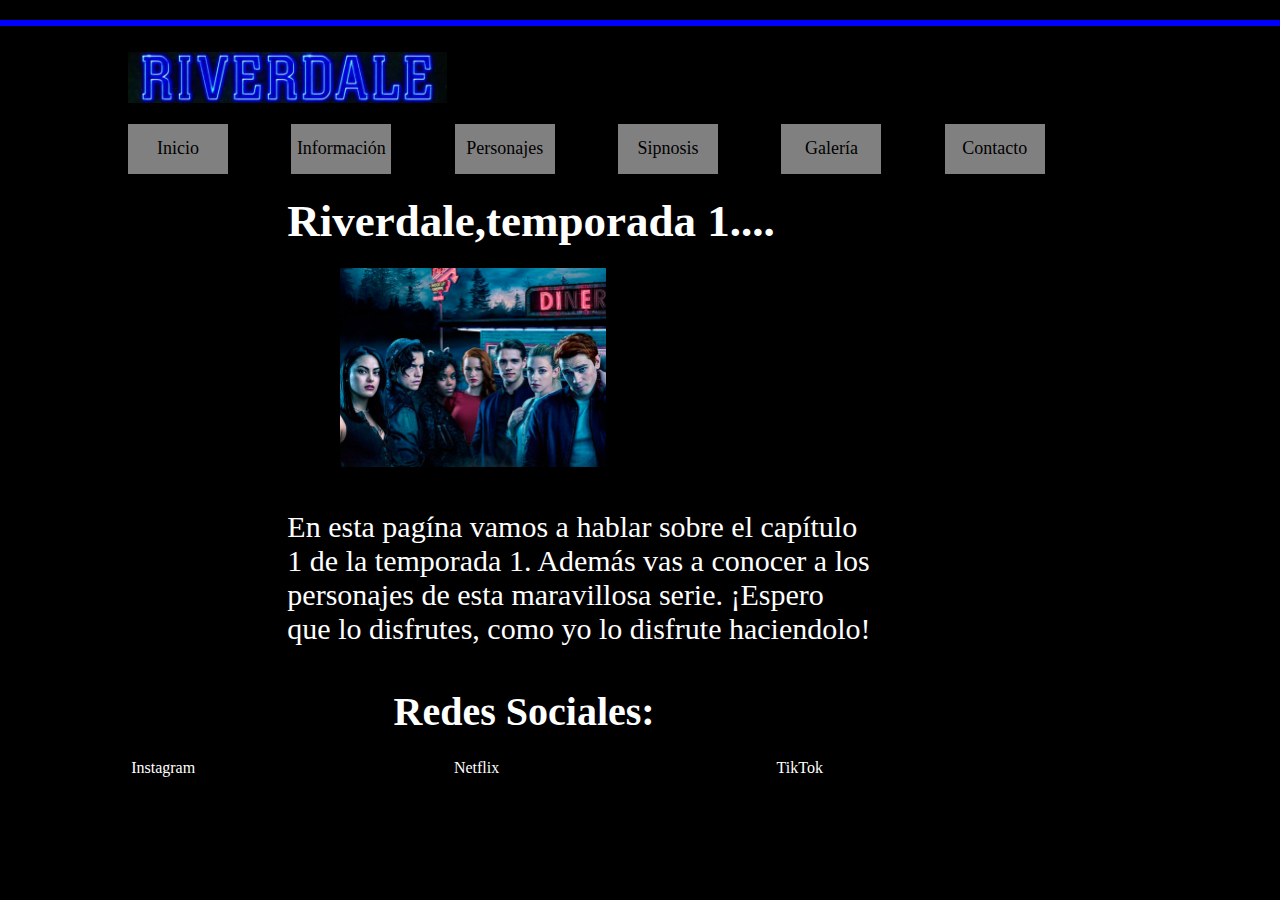
<file: index.html>
<!DOCTYPE html>
<html lang="en">
<head>
    <meta charset="UTF-8">
    <meta http-equiv="X-UA-Compatible" content="IE=edge"
     <meta name="viewport" content="width=device-width, initial-scale=1.0">
     <link rel="stylesheet" href="css/style.css">
    
    <title>Riverdale</title>
   </head>
<body>
     <img class="imagen" src="fotos/riverdale iconoo.png">

    <nav>
        <article>
        <ul>
            <div><li><a href="index.html">Inicio</a></li></div>
        <div><li><a href="información.html">Información</a></li></div>
        <div><li><a href="Personajes.html">Personajes</a></li></div>
        <div><li><a href="Sipnosis.html">Sipnosis</a></li></div>
        <div><li><a href="Galería.html">Galería</a></li></div>
        <div><li><a href="Contacto.html">Contacto</a></li></div>
        </ul>
    </article>
        </nav>  
        <h2>Riverdale,temporada 1....</h2>
         <img class="imagen1" src="fotos/Riverdale imagen 1.jpg">
        <p class="parrafo1">En esta pagína vamos a hablar sobre el capítulo 1 de la temporada 1.
            Además vas a conocer a los personajes de esta maravillosa serie.
            ¡Espero que lo disfrutes, como yo lo disfrute haciendolo!
        </p>
      <h3 class="redes">Redes Sociales:</h3> 
      
</body>
<footer>
  
  
  <li><a href="https://www.instagram.com/thecwriverdale/?hl=es"></a>Instagram</li>
   <li><a href="https://www.netflix.com/search?q=river&jbv=80133311"></a>Netflix</li>
   <li><a href="https://www.tiktok.com/@rivervale"></a>TikTok</li> 
</footer>
</html>
</file>
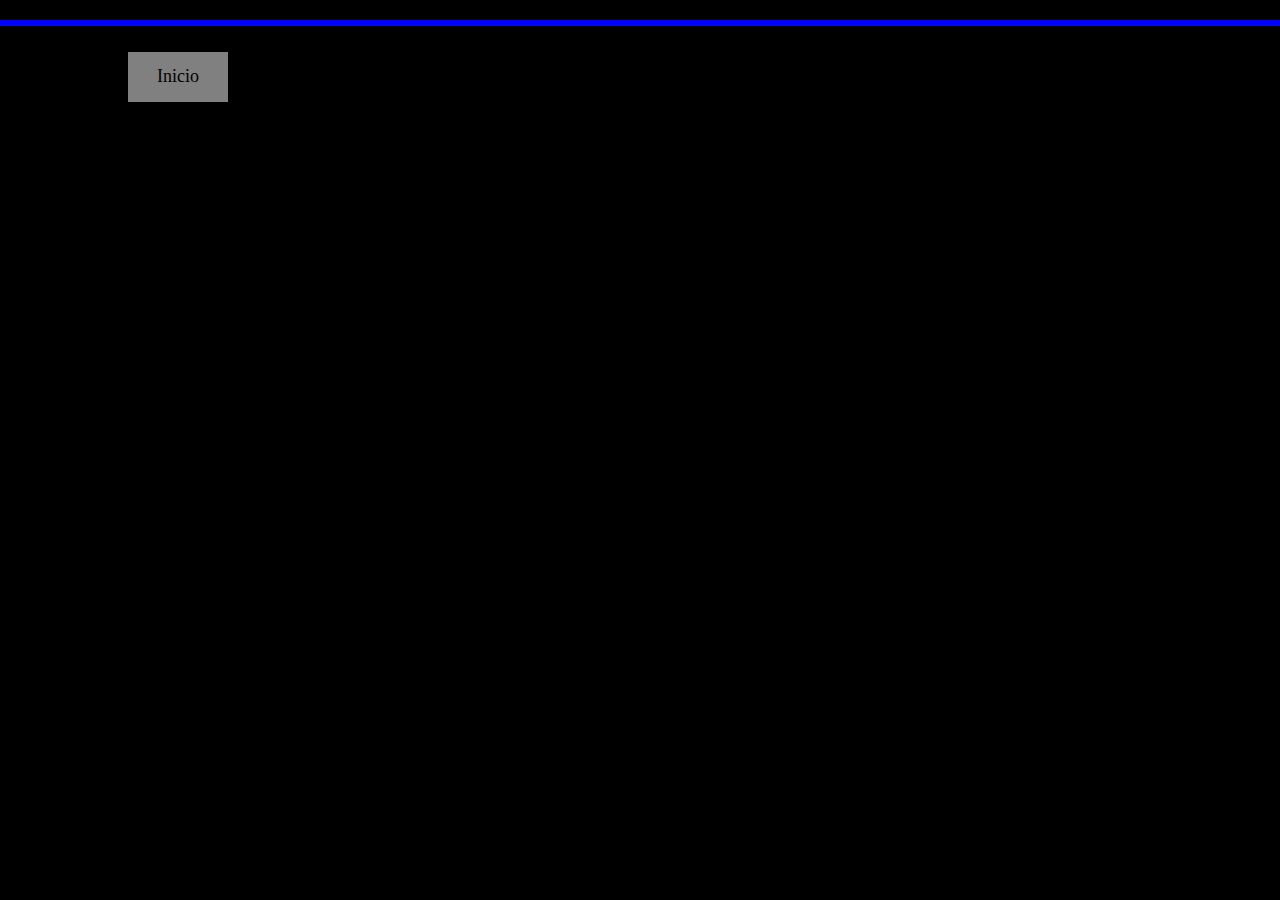
<file: Contacto.html>
<!DOCTYPE html>
<html lang="en">
<head>
    <meta charset="UTF-8">
    <meta http-equiv="X-UA-Compatible" content="IE=edge">
    <meta name="viewport" content="width=device-width, initial-scale=1.0">
    <link rel="stylesheet" href="css/style.css">
    <title>Document</title>
</head>
<body>
   <nav>
        <ul>
           
            <div><li><a href="index.html">Inicio</a></li></div>
        </ul>
    </nav> 
</body>
</html>
</file>
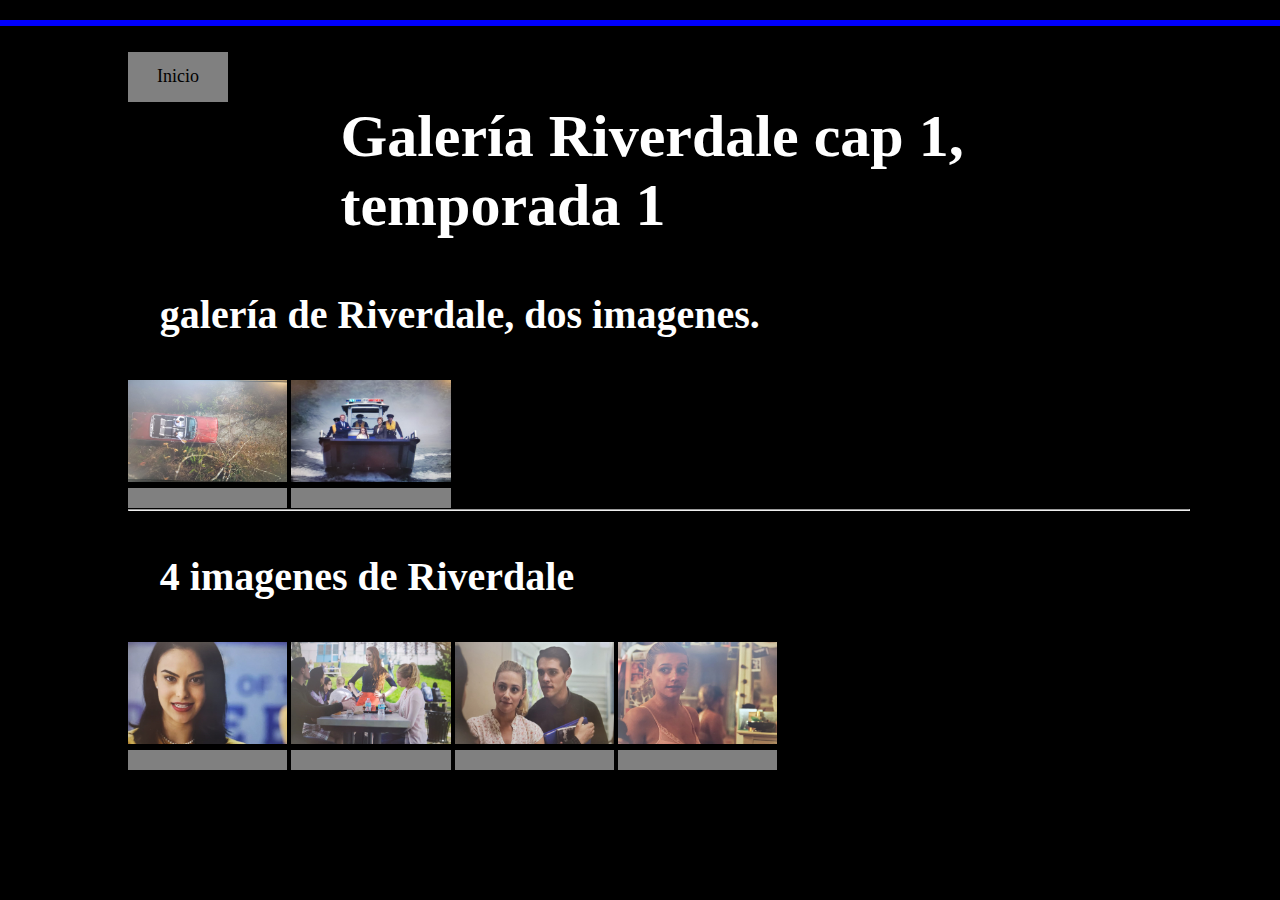
<file: Galería.html>
<!DOCTYPE html>
<html lang="en">
<head>
    <meta charset="UTF-8">
    <meta http-equiv="X-UA-Compatible" content="IE=edge">
    <meta name="viewport" content="width=device-width, initial-scale=1.0">
    <link rel="stylesheet" href="css/style.css">
    <link rel="stylesheet" href=
    "css/lightbox.min.css">
     
    <title>Galería Riverdale </title>
</head>
<body>
    <nav>
    	<ul>
    		 <div><li><a href="index.html">Inicio</a></li></div>
    	</ul>
    </nav>
    <h1 class="galeria">Galería Riverdale cap 1, temporada 1</h1>
    <section>
    <h3>galería de Riverdale, dos imagenes.</h3>
    <section>
        <article>
      <a class="example-image-link" href="fotos/escena-1.jpg" data-lightbox="example-1"><img class="example-image" src="fotos/escena-1.jpg" alt="imagen-1" /></a>
      <a class="example-image-link" href="fotos/escena-2.jpg"  data-lightbox="example-2" data-title="Optional caption."><img class="example-image" src="fotos/escena-2.jpg" alt="image-1"/></a>
 </article>
    <hr />

    <h3>4 imagenes de Riverdale</h3>

    <article>
      <a class="example-image-link" href="fotos/escena-3.jpg"data-lightbox="example-set" data-title="Click the right half of the image to move forward."><img class="example-image" src="fotos/escena-3.jpg" 
        alt=""/></a>
      <a class="example-image-link" href="fotos/escena-4.jpg" data-lightbox="example-set" data-title="Or press the right arrow on your keyboard."><img class="example-image" src="fotos/escena-4.jpg" alt="" /></a>
      <a class="example-image-link" href="fotos/escena-5.jpg" data-lightbox="example-set" data-title="The next image in the set is preloaded as you're viewing."><img class="example-image" src="fotos/escena-5.jpg" alt="imagen-5" /></a>
      <a class="example-image-link" href="fotos/escena-6.jpg" data-lightbox="example-set" data-title="Click anywhere outside the image or the X to the right to close."><img class="example-image" src="fotos/escena-6.jpg" alt="" /></a>
    </article>
  </section>
    <script src="js/lightbox-plus-jquery.min.js"></script>
</body>
</html>
</file>
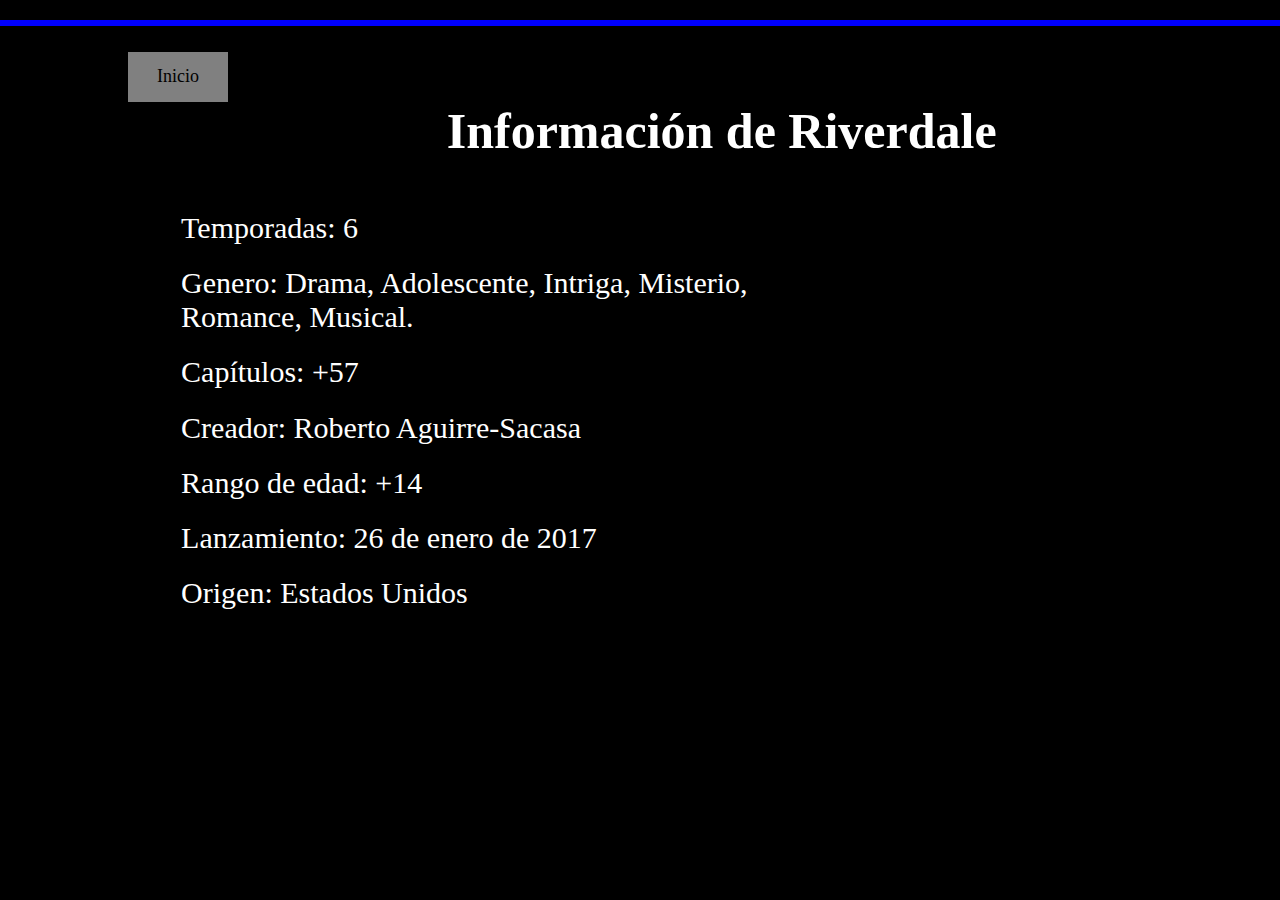
<file: información.html>
<!DOCTYPE html>
<html lang="en">
<head>
    <meta charset="UTF-8">
    <meta http-equiv="X-UA-Compatible" content="IE=edge">
    <meta name="viewport" content="width=device-width, initial-scale=1.0">
    <link rel="stylesheet" href="css/style.css">
    <title>información</title>
    
</head>
<body>
    <nav>
        <ul>
           
            <div><li><a href="index.html">Inicio</a></li></div>
        </ul>
    </nav>
    <h1 class="titulo1">Información de Riverdale</h1>
 <p class="parra2">Temporadas: 6</p>              
 <p class="parra3">Genero: Drama, Adolescente, Intriga, Misterio, Romance, Musical.</p>    
 <p class="parra4">Capítulos: +57</p>              
 <p class="parra5">Creador: Roberto Aguirre-Sacasa</p> 
 <p class="parra6">Rango de edad: +14</p>         
 <p class="parra7">Lanzamiento: 26 de enero de 2017</p> 
 <p class="parra8">Origen: Estados Unidos</p>        
</body>
</html>
</file>
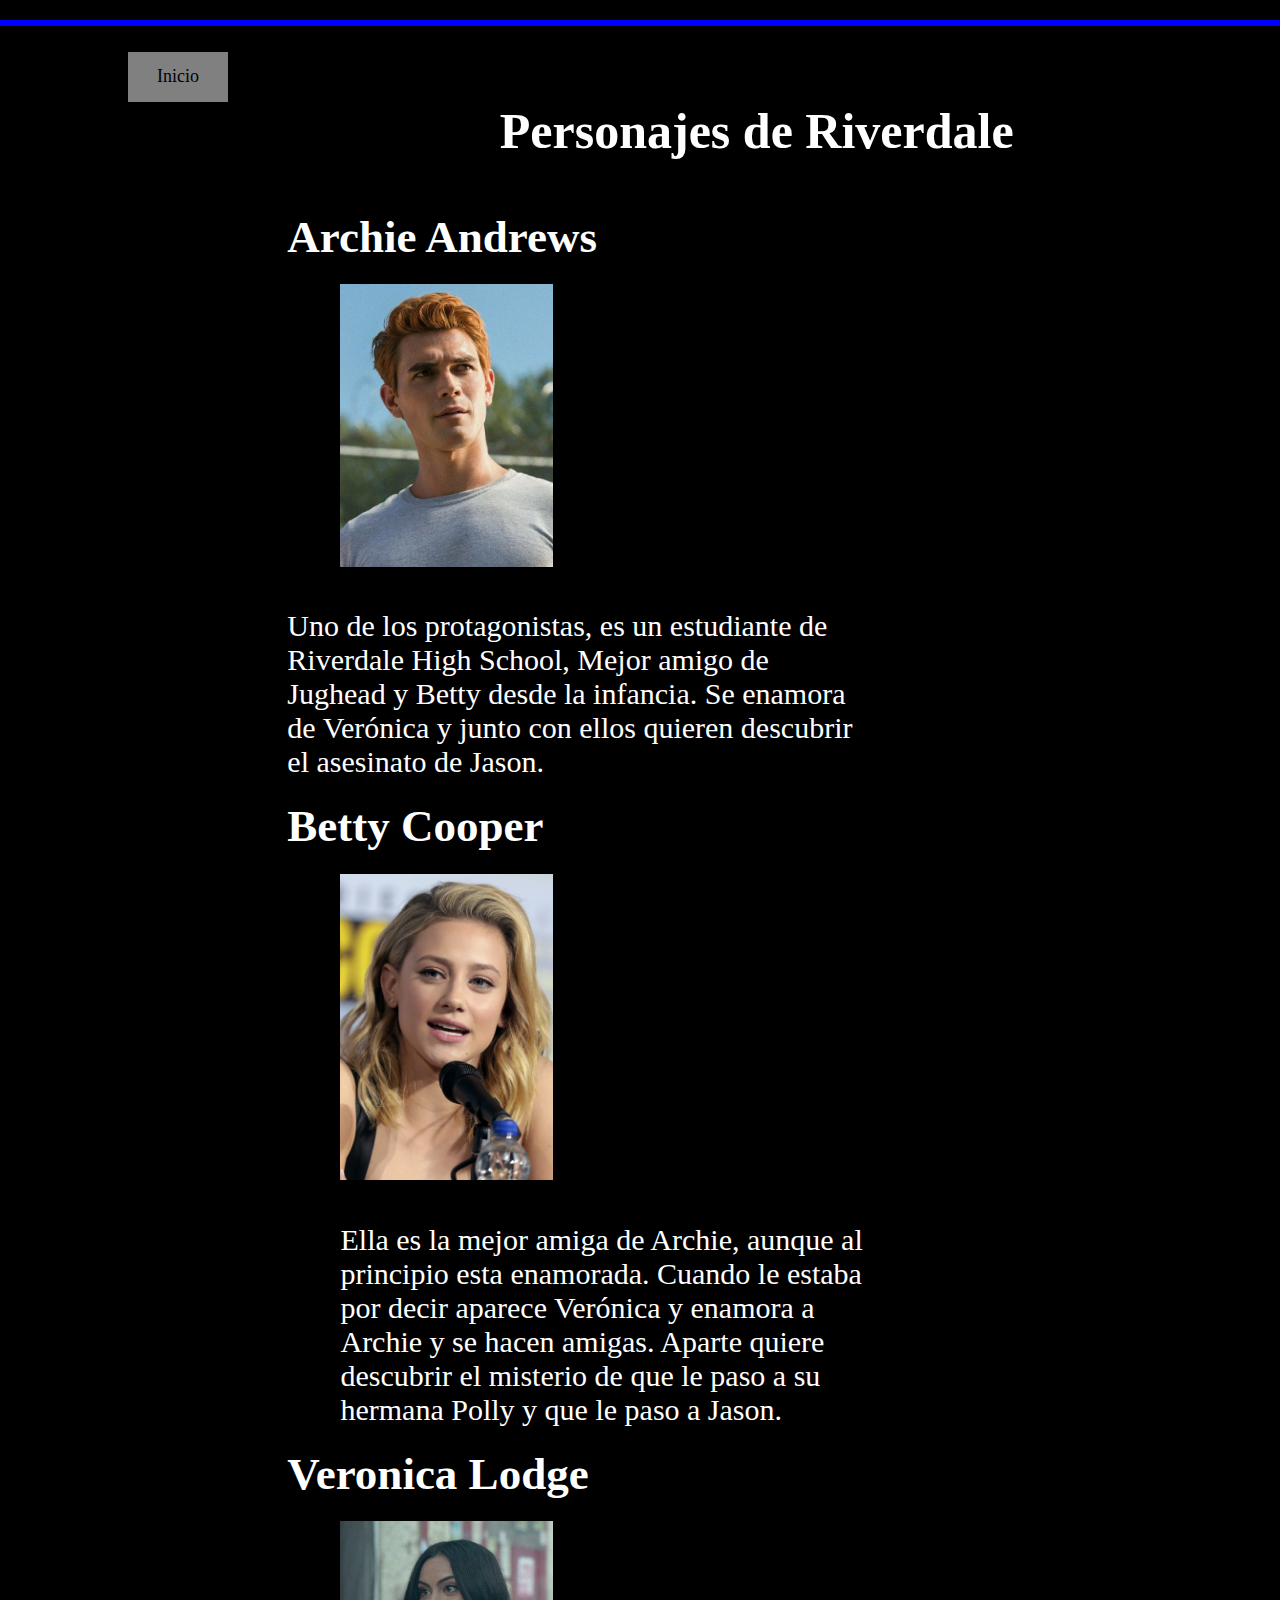
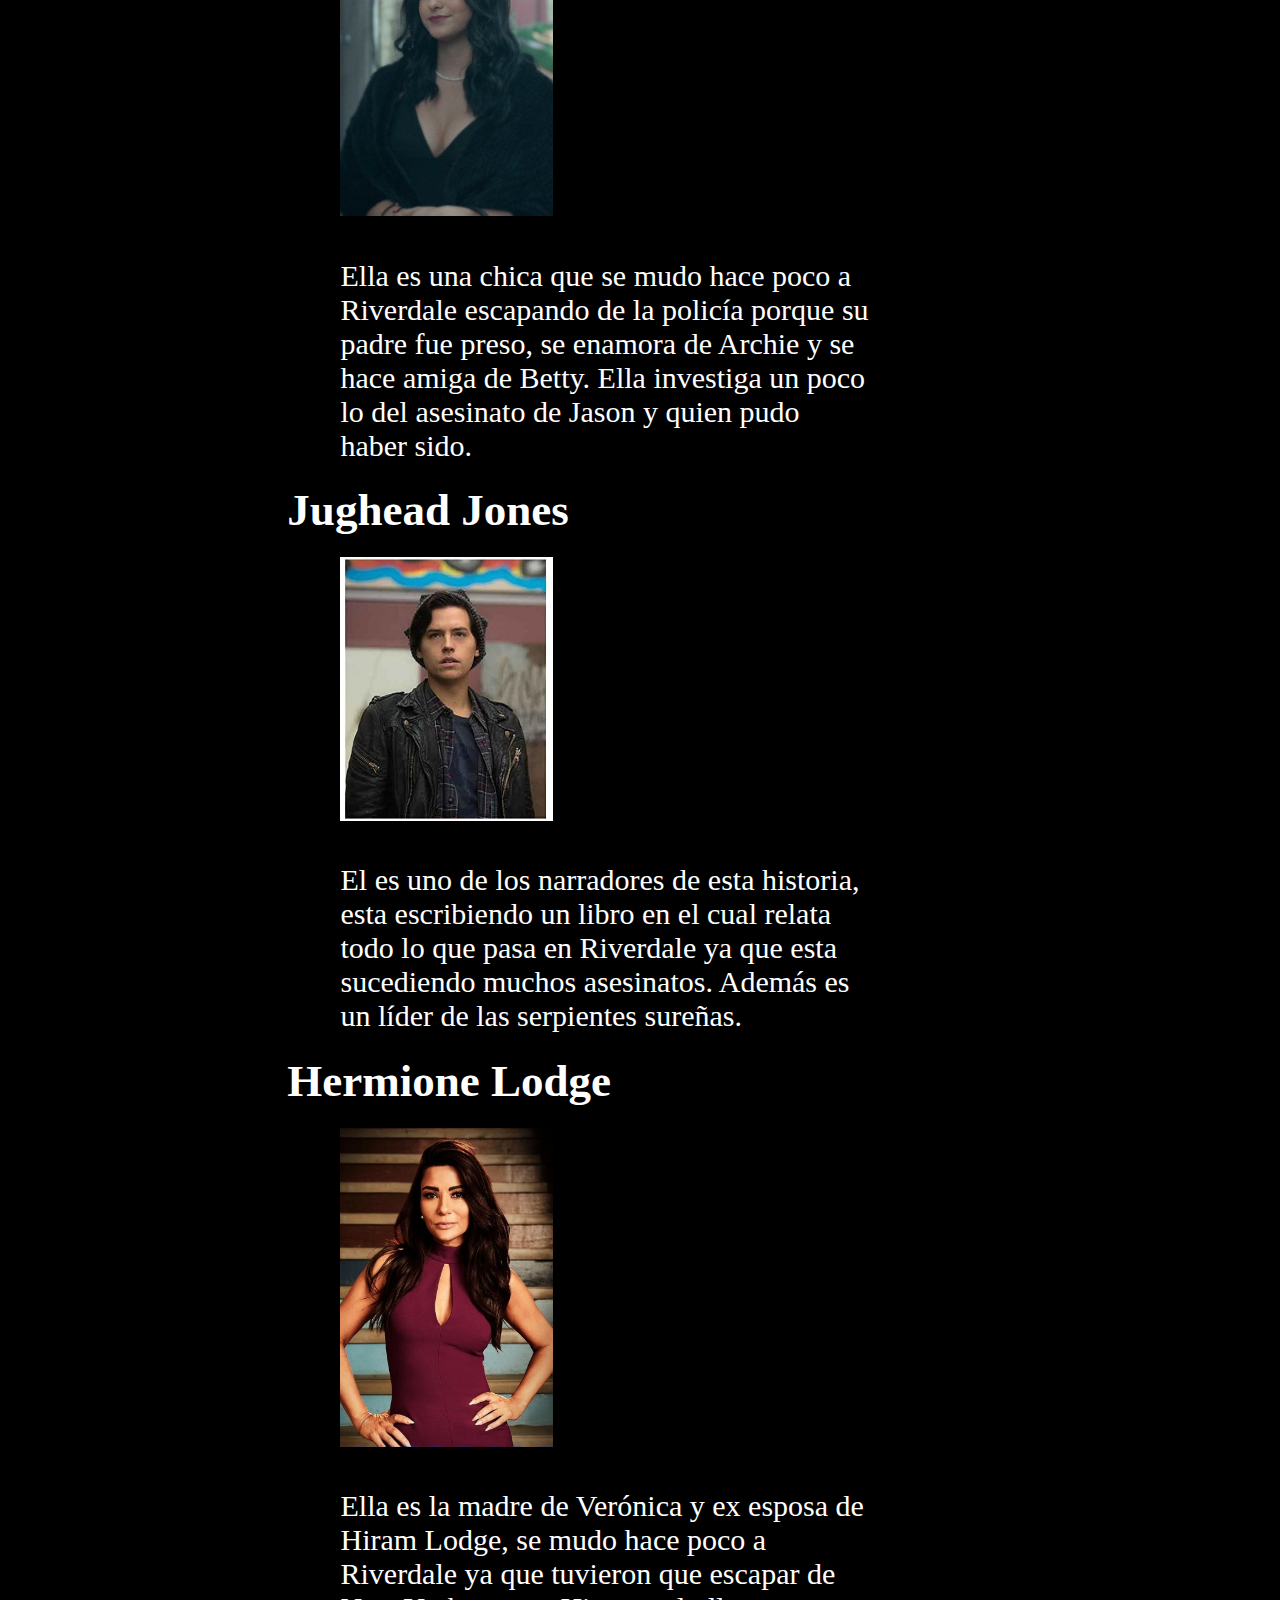
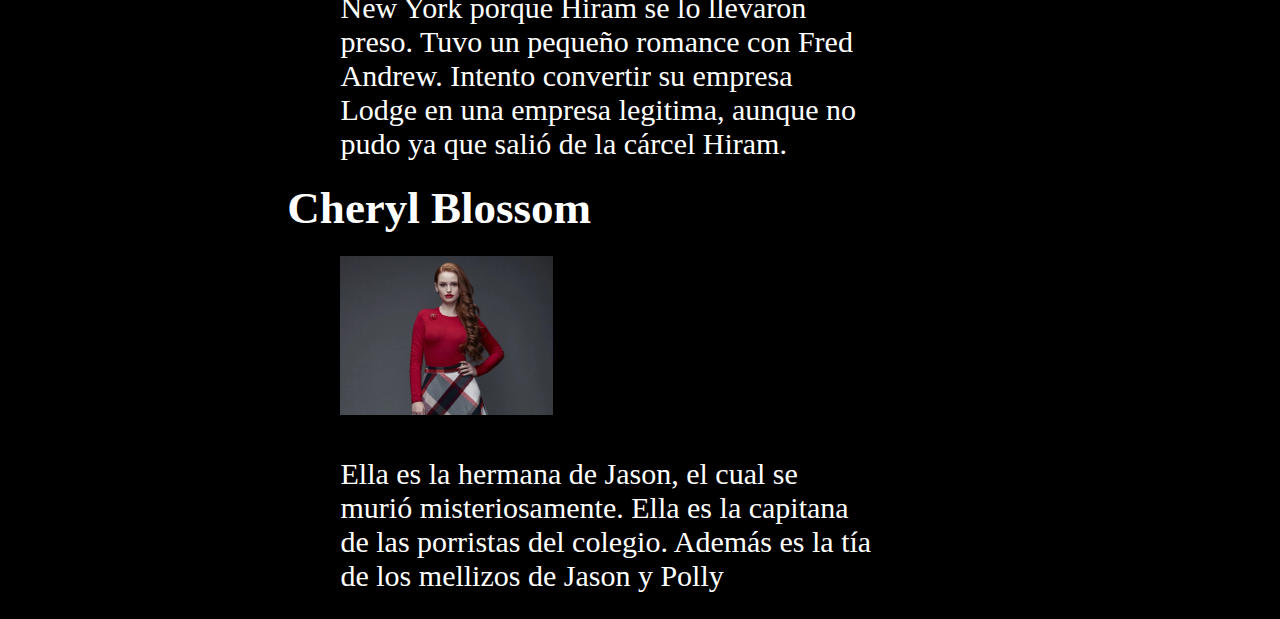
<file: Personajes.html>
<!DOCTYPE html>
<html lang="en">
<head>
    <meta charset="UTF-8">
    <meta http-equiv="X-UA-Compatible" content="IE=edge">
    <meta name="viewport" content="width=device-width, initial-scale=1.0">
    <link rel="stylesheet" href="css/style.css">
    <title>Personajes</title>
   
</head>
<body>
  <nav>
        <ul>
           
            <div><li><a href="index.html">Inicio</a></li></div>
        </ul>
    </nav>
   <h1>Personajes de Riverdale</h1>
 <h2>Archie Andrews</h2>  
 <img class="img1" src="fotos/archie.jpg">
 <p class="parrafo1"> Uno de los protagonistas, es
       un estudiante de Riverdale 
    High School, Mejor amigo de 
    Jughead y Betty desde la 
    infancia. Se enamora de 
    Verónica y junto con ellos
    quieren descubrir el asesinato
    de Jason.
    </p> 
    

    <h2>Betty Cooper</h2>
    <img class="img2" src="fotos/Betty.jpg">
    <p class="parrafo2">Ella es la mejor amiga de 
        Archie, aunque al principio 
        esta enamorada. Cuando
        le estaba por decir aparece
        Verónica y enamora a 
        Archie y se hacen amigas. 
        Aparte quiere descubrir el
        misterio de que le paso a 
        su hermana Polly y que le 
        paso a Jason.
        </p>
        
        
        <h2>Veronica Lodge</h2>
        <img class="img3" src="fotos/Veronica.jpg">
        <p class="parrafo3">Ella es una chica que se 
            mudo hace poco a 
            Riverdale escapando
            de la policía porque su
            padre fue preso, se 
            enamora de Archie y se 
            hace amiga de Betty. 
            Ella investiga un poco 
            lo del asesinato de 
            Jason y quien pudo
            haber sido.</p>
            
           
            <h2>Jughead Jones</h2>
            <img class="img4" src="fotos/Jughead.jpg">
            <p class="parrafo4">El es uno de los
                narradores de esta
                historia, esta escribiendo
                un libro en el cual relata 
                todo lo que pasa en
                Riverdale ya que esta
                sucediendo muchos
                asesinatos. Además es un 
                líder de las serpientes
                sureñas.</p>
                
                
                <h2>Hermione Lodge</h2>
                <img class="img5" src="fotos/hermione.webp" >
                <p class="parrafo5">Ella es la madre de Verónica y ex 
                    esposa de Hiram Lodge, se mudo
                    hace poco a Riverdale ya que 
                    tuvieron que escapar de New York 
                    porque Hiram se lo llevaron preso. 
                    Tuvo un pequeño romance con Fred 
                    Andrew. Intento convertir su
                    empresa Lodge en una empresa
                    legitima, aunque no pudo ya que 
                    salió de la cárcel Hiram.</p>
                    
                   
                    <h2>Cheryl Blossom</h2>
                     <img class="img6" src="fotos/Cheryl 1.webp">
                    <p class="parrafo6">Ella es la hermana de 
                        Jason, el cual se 
                        murió
                        misteriosamente. Ella 
                        es la capitana de las 
                        porristas del colegio. 
                        Además es la tía de 
                        los mellizos de Jason 
                        y Polly</p>
                       
</body>
</html>
</file>
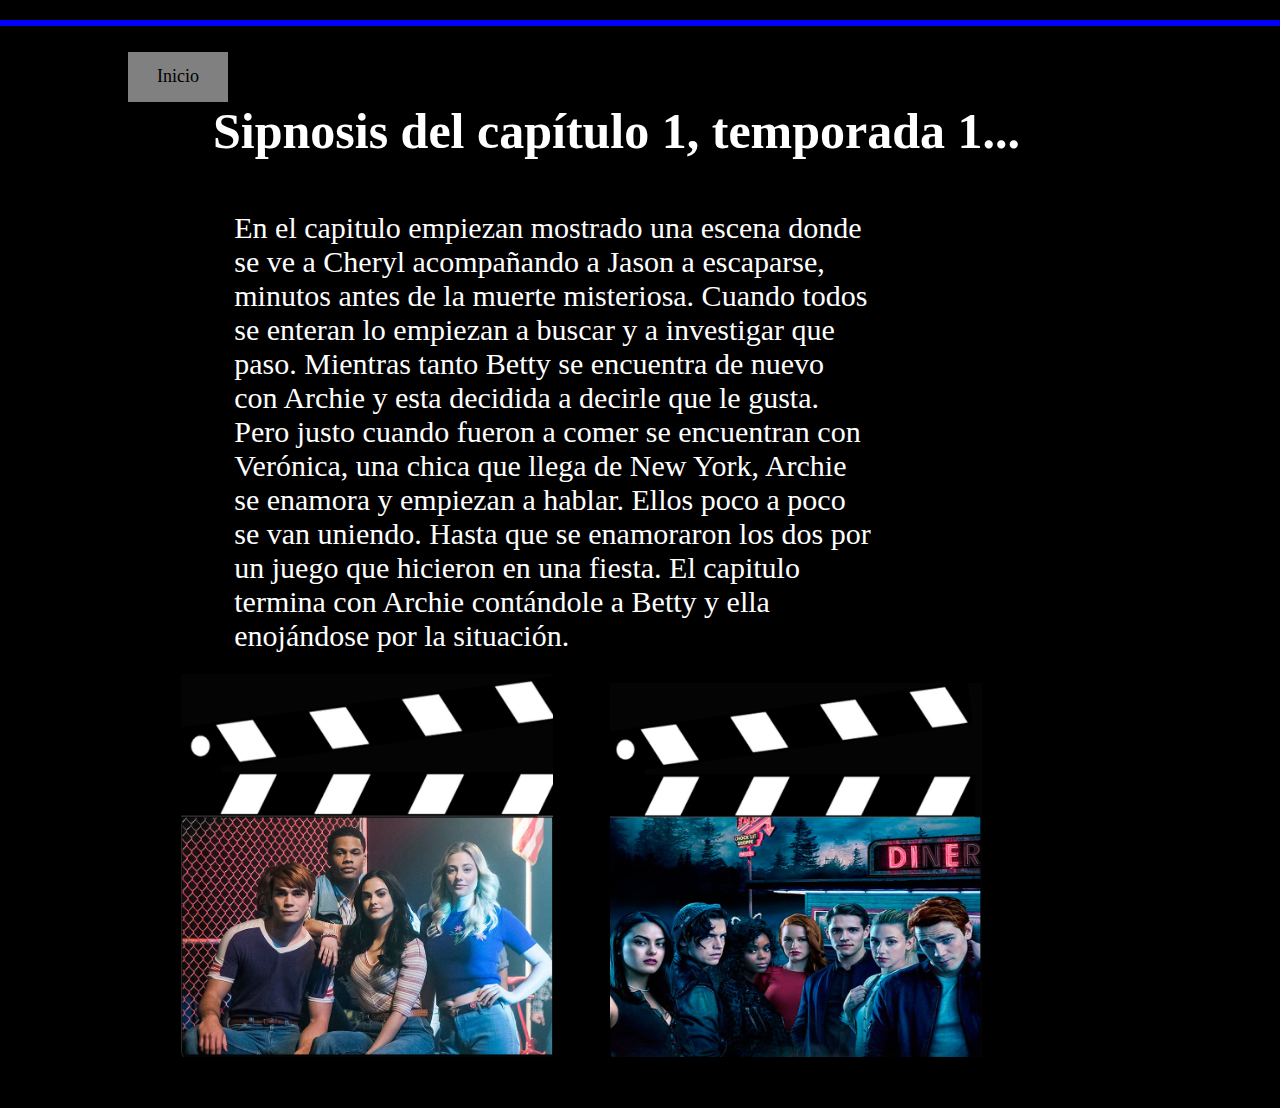
<file: Sipnosis.html>
<!DOCTYPE html>
<html lang="en">
<head>
    <meta charset="UTF-8">
    <meta http-equiv="X-UA-Compatible" content="IE=edge">
    <meta name="viewport" content="width=device-width, initial-scale=1.0">
    <link rel="stylesheet" href="css/style.css">
    <title>Sipnosis</title>
  
</head>
<body>
    <nav>
        <ul>
           
            <div><li><a href="index.html">Inicio</a></li></div>
        </ul>
    </nav>
      <h1 class="titulosip">Sipnosis del capítulo 1, temporada 1...</h1>
<p class="sipnosis">En el capitulo empiezan mostrado una escena donde se ve a 
    Cheryl acompañando a Jason a escaparse, minutos antes de 
    la muerte misteriosa. Cuando todos se enteran lo empiezan a 
    buscar y a investigar que paso. Mientras tanto Betty se 
    encuentra de nuevo con Archie y esta decidida a decirle que 
    le gusta. Pero justo cuando fueron a comer se encuentran con 
    Verónica, una chica que llega de New York, Archie se 
    enamora y empiezan a hablar. Ellos poco a poco se van 
    uniendo. Hasta que se enamoraron los dos por un juego que 
    hicieron en una fiesta. El capitulo termina con Archie 
    contándole a Betty y ella enojándose por la situación.</p> 
    <img class="sipnosis1" src="fotos/sipnosis1.png">
    <img class="sipnosis2" src="fotos/sipnosis2.png">
</body>
</html>
</file>
<file: css/style.css>
* {
    padding: 0;
    margin: 0;
    box-sizing: border-box;
    width: 100%;
}
h1{ color: white; font-size: 50px;
  padding-left: 35%;
   margin-bottom: 30px;
}
html{
    background-color: black;
    align-items: center;
    border-top: 6px solid blue;
    margin-top: 20px;
}
ul div li a {
    display: inline-flex;
    justify-content: center;
    align-items: center;
    height: 50px;
    width: 100px;
    padding: 20%; 
    background color: white;
    color: black;
    text-decoration: none;
}
div{
     width: 15%;
    display: inline-block;
}


head img{
    padding-left: 7%;
    padding-right: 7%;
    padding-top: 2%;
    padding-bottom: 2%;
    display: flex;
    justify-content: space-between;
}
body {
    padding-left: 10%;
    padding-right: 7%;
    padding-top: 2%;
    padding-bottom: 2%;
    display: flex;
    justify-content: space-between;
}
p{
    color: white; font-size: 20px;
     width: 50%;display: inline-block;
    align-items: center;
    padding-left: 20%;
    padding-top: 2%;
}
h2{
    color: white; font-size: 45px;
    padding-left: 15%;
    padding-top: 2%;

}
.redes{
    padding-left: 25%;
}
h3{
    color: white; font-size: 40px;
    padding-left: 3%;
    padding-top: 2%;
}
li{
    color: white; font-size: 16px;
    display: inline-block;
    width: 30%;
}
a{
    color: white; font-size: 18px;background-color: gray;
}

.ib-nav{
    width: 3%;
    display: none;
}
img{
    width: 50%;
     justify-content: center; 
}
body{
    display: inline-block; 

 
}
footer li a {
    float: none;
    max-width: 2.5rem;
    width: 100%;
    height: auto;
    margin-right: 1%;

}
  body h3 {
    color: white;
    margin-top: 2%;
    margin-bottom: 2%;
    align-content: center;
    padding left: 20%;
}
body img {
    padding-left: 20%;
    padding-right: 0%;
    padding-top: 2%;
    padding-bottom: 2%;
    display: flex;
    justify-content: space-between;
}

article a img {
    display: inline-block;
    padding-left: 0%;
    width: 15%;
}
.titulo1{
    padding-left: 30%;
    text-decoration: bold;
}
.titulosip {
    padding-left: 8%;
}
.galeria{
    padding-left: 20%;
    font-size: 60px;
}
.parrafo1{
    vertical-align: middle;
    width: 70%;
    display: inline-block;
    align-items: center;
    padding-left: 15%;
    padding-top: 2%
     color: white; font-size: 30px;

}
.parrafo2 {
     vertical-align: middle;
    width: 70%;
    display: inline-block;
    align-items: center;
    padding-left: 20%;
    padding-top: 2%
    color: white; font-size: 30px;
   
}
.parrafo3 {
     vertical-align: middle;
    width: 70%;
    display: inline-block;
    align-items: center;
    padding-left: 20%;
    padding-top: 2%
     color: white; font-size: 30px;
}
.parrafo4 {
     vertical-align: middle;
    width: 70%;
    display: inline-block;
    align-items: center;
    padding-left: 20%;
    padding-top: 2%
     color: white; font-size: 30px;
}
.parrafo5 {
     vertical-align: middle;
    width: 70%;
    display: inline-block;
    align-items: center;
    padding-left: 20%;
    padding-top: 2%
     color: white; font-size: 30px;
}
.parrafo6 {
     vertical-align: middle;
    width: 70%;
    display: inline-block;
    align-items: center;
    padding-left: 20%;
    padding-top: 2%
     color: white; font-size: 30px;
}
.parra1 {
     vertical-align: middle;
    width: 70%;
    display: inline-block;
    align-items: center;
    padding-left: 5%;
    padding-top: 2%
     color: white; font-size: 30px;
}
.parra2 {
     vertical-align: middle;
    width: 70%;
    display: inline-block;
    align-items: center;
    padding-left: 5%;
    padding-top: 2%
     color: white; font-size: 30px;
}
.parra3 {
     vertical-align: middle;
    width: 70%;
    display: inline-block;
    align-items: center;
    padding-left: 5%;
    padding-top: 2%
     color: white; font-size: 30px;
}
.parra4 {
     vertical-align: middle;
    width: 70%;
    display: inline-block;
    align-items: center;
    padding-left: 5%;
    padding-top: 2%
     color: white; font-size: 30px;
}
.parra5 {
     vertical-align: middle;
    width: 70%;
    display: inline-block;
    align-items: center;
    padding-left: 5%;
    padding-top: 2%
     color: white; font-size: 30px;
}
.parra6 {
     vertical-align: middle;
    width: 70%;
    display: inline-block;
    align-items: center;
    padding-left: 5%;
    padding-top: 2%
     color: white; font-size: 30px;
}
.parra7 {
    vertical-align: middle;
    width: 70%;
    display: inline-block;
    align-items: center;
    padding-left: 5%;
    padding-top: 2%
     color: white; font-size: 30px;
}
.parra8 {
    vertical-align: middle;
    width: 70%;
    display: inline-block;
    align-items: center;
    padding-left: 5%;
    padding-top: 2%
     color: white; font-size: 30px;
}
.sipnosis {
  vertical-align: middle;
    width: 70%;
    display: inline-block;
    align-items: center;
    padding-left: 10%;
    padding-top: 2%
     color: white; font-size: 30px;   
}
.imagen{
    padding-left: 0%;
    padding-top: 0%;
    width: 30%;

}
.imagen1{
    padding top: 0%
    padding-left 30%;
    width: 45%;
    vertical-align: middle;
}
.img1{
    width: 40%;
   
}
.img2 {
    width: 40%;
    
}
.img3 {
    width: 40%;
}
.img4 {
    width: 40%;
}
.img5 {
    width: 40%;
}
.img6 {
    width: 40%;
}
.sipnosis2 {
    padding-left: 5%;
    width: 40%;
   display: inline-block;
}
.sipnosis1 {
    padding-left: 5%;
    width: 40%;
    display: inline-block;
}
.example-image-link {
    justify-content: center;
}
</file>
